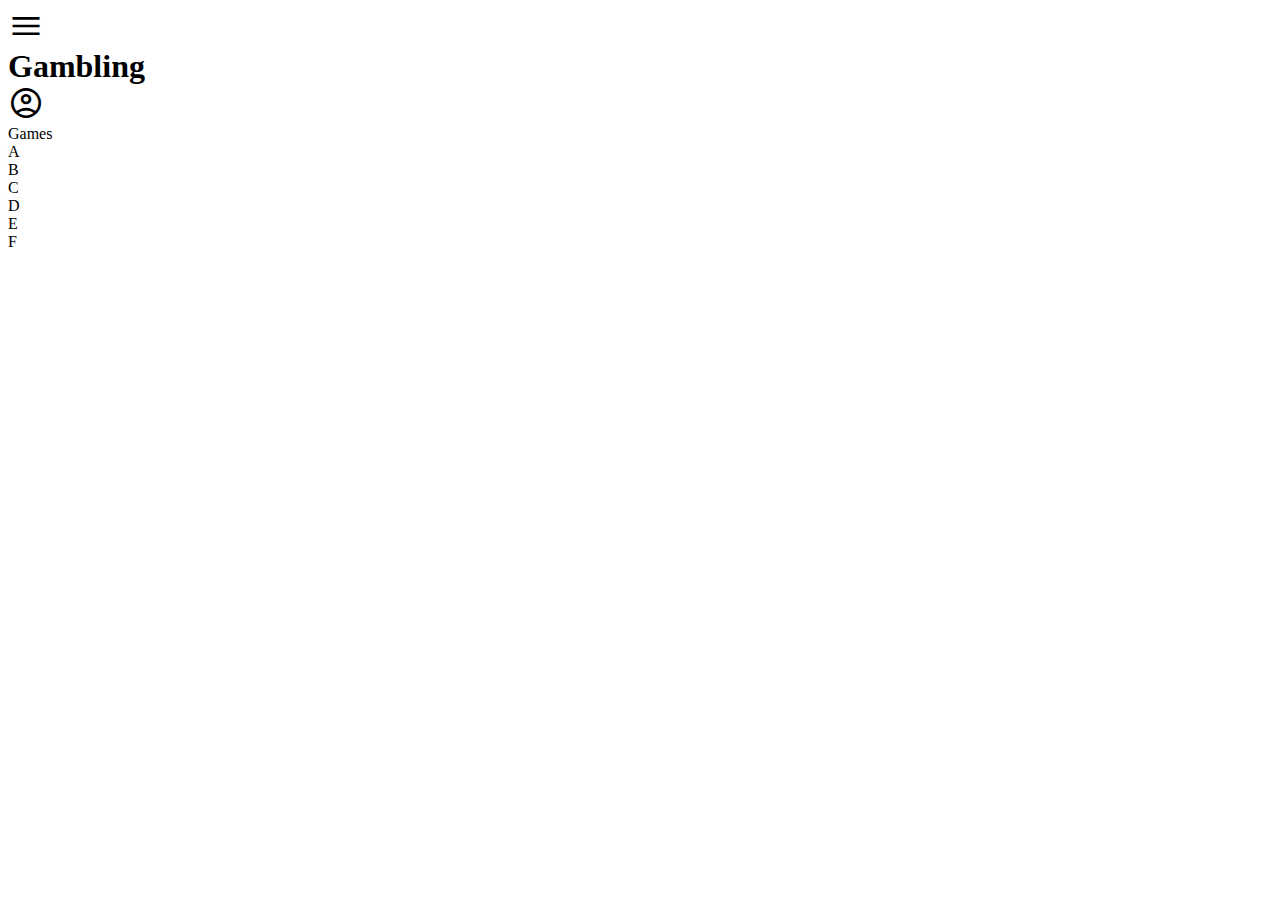
<file: index.html>
<!DOCTYPE html>
<html lang="en">
<head>
  <meta charset="UTF-8">
  <meta name="viewport" content="width=device-width, initial-scale=1.0">
  <link rel="stylesheet" href="css/stylesheet.css">
  <link rel="stylesheet" href="https://fonts.googleapis.com/css2?family=Material+Symbols+Outlined:opsz,wght,FILL,GRAD@20..48,100..700,0..1,-50..200&icon_names=menu" />
  <link rel="stylesheet" href="https://fonts.googleapis.com/css2?family=Material+Symbols+Outlined:opsz,wght,FILL,GRAD@20..48,100..700,0..1,-50..200" />
  <title>Document</title>
</head>
<body id="container1" class="phone">
    

      <header>
        <div class="material-symbols-outlined" style="font-size: 36px;">menu</div>
        <h1 id="center">Gambling</h1>
        <div class="material-symbols-outlined" style="font-size: 36px;">account_circle</div>
      </header>

      <section id="section1">
        
      </section>

      <section id="section2">
        Games
      </section>

      <section id="section3">
        <div class="Spelkort">A</div>
        <div class="Spelkort">B</div>
        <div class="Spelkort">C</div>
        <div class="Spelkort">D</div>
        <div class="Spelkort">E</div>
        <div class="Spelkort">F</div>
      </section>

      <footer>

      </footer>








    
</body>
</html>
</file>
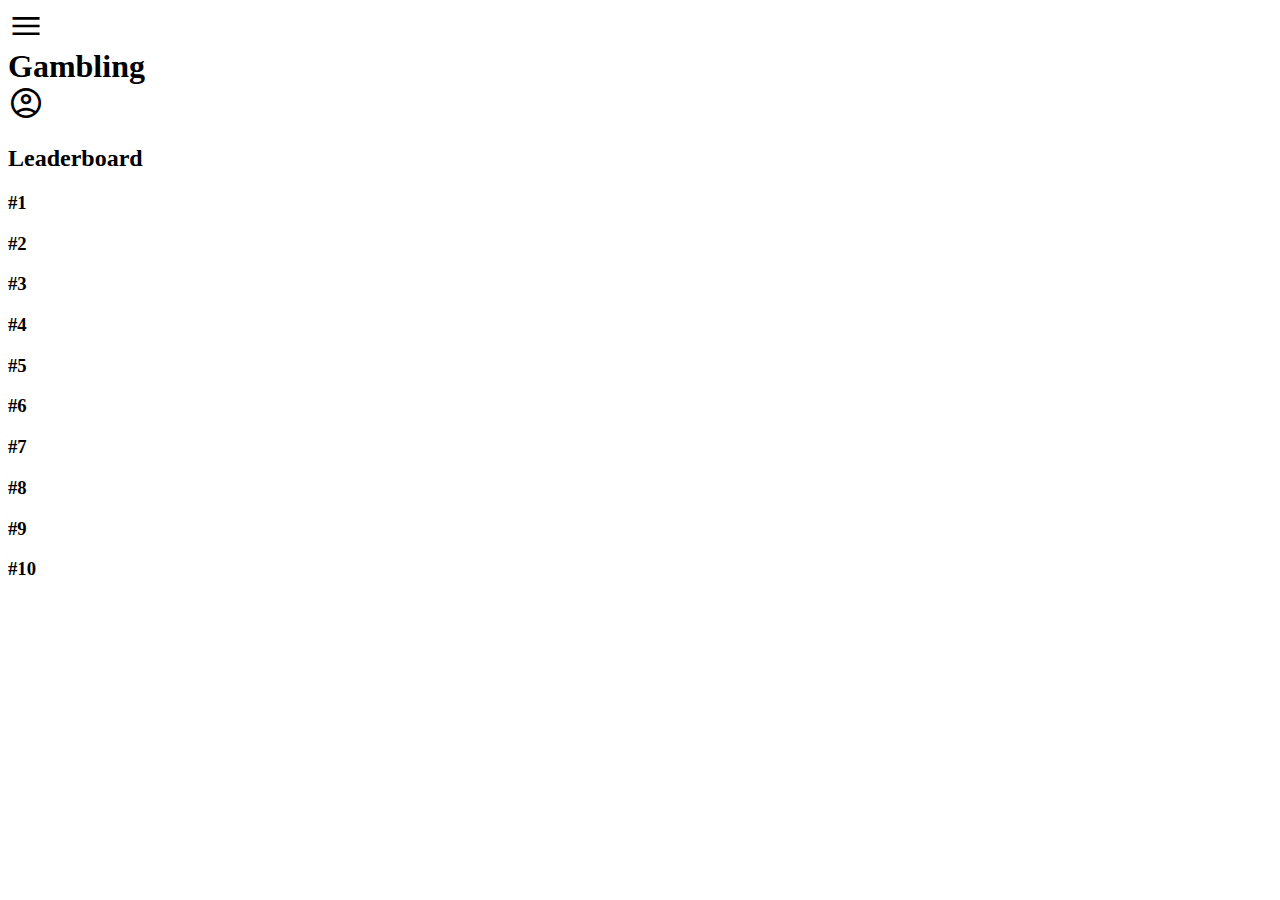
<file: leaderboard.html>
<!DOCTYPE html>
<html lang="en">
<head>
  <meta charset="UTF-8">
  <meta name="viewport" content="width=device-width, initial-scale=1.0">
  <link rel="stylesheet" href="css/stylesheet.css">
  <link rel="stylesheet" href="https://fonts.googleapis.com/css2?family=Material+Symbols+Outlined:opsz,wght,FILL,GRAD@20..48,100..700,0..1,-50..200&icon_names=menu" />
  <link rel="stylesheet" href="https://fonts.googleapis.com/css2?family=Material+Symbols+Outlined:opsz,wght,FILL,GRAD@20..48,100..700,0..1,-50..200" />
  <title>Leaderboard</title>

  <body id="container3" class="phone">
    
        <header>
            <div class="material-symbols-outlined" style="font-size: 36px;">menu</div>
            <h1 id="center">Gambling</h1>
            <div class="material-symbols-outlined" style="font-size: 36px;">account_circle</div>
        </header>

        <section id="sectionL1">
            <h2 id="leaderboard">Leaderboard</h2>
        </section>


        <section id="sectionL2">
            <h3>#1</h3>
            

        </section>


        <section id="sectionL3">
            <h3>#2</h3>

        </section>


        <section id="sectionL4">
            <h3>#3</h3>

        </section>


        <section id="sectionL5">
            <h3>#4</h3>
            <h3>#5</h3>
            <h3>#6</h3>
            <h3>#7</h3>
            <h3>#8</h3>
            <h3>#9</h3>
            <h3>#10</h3>
        </section>

        
        <footer></footer>








    
  </body>



  </html>
</file>
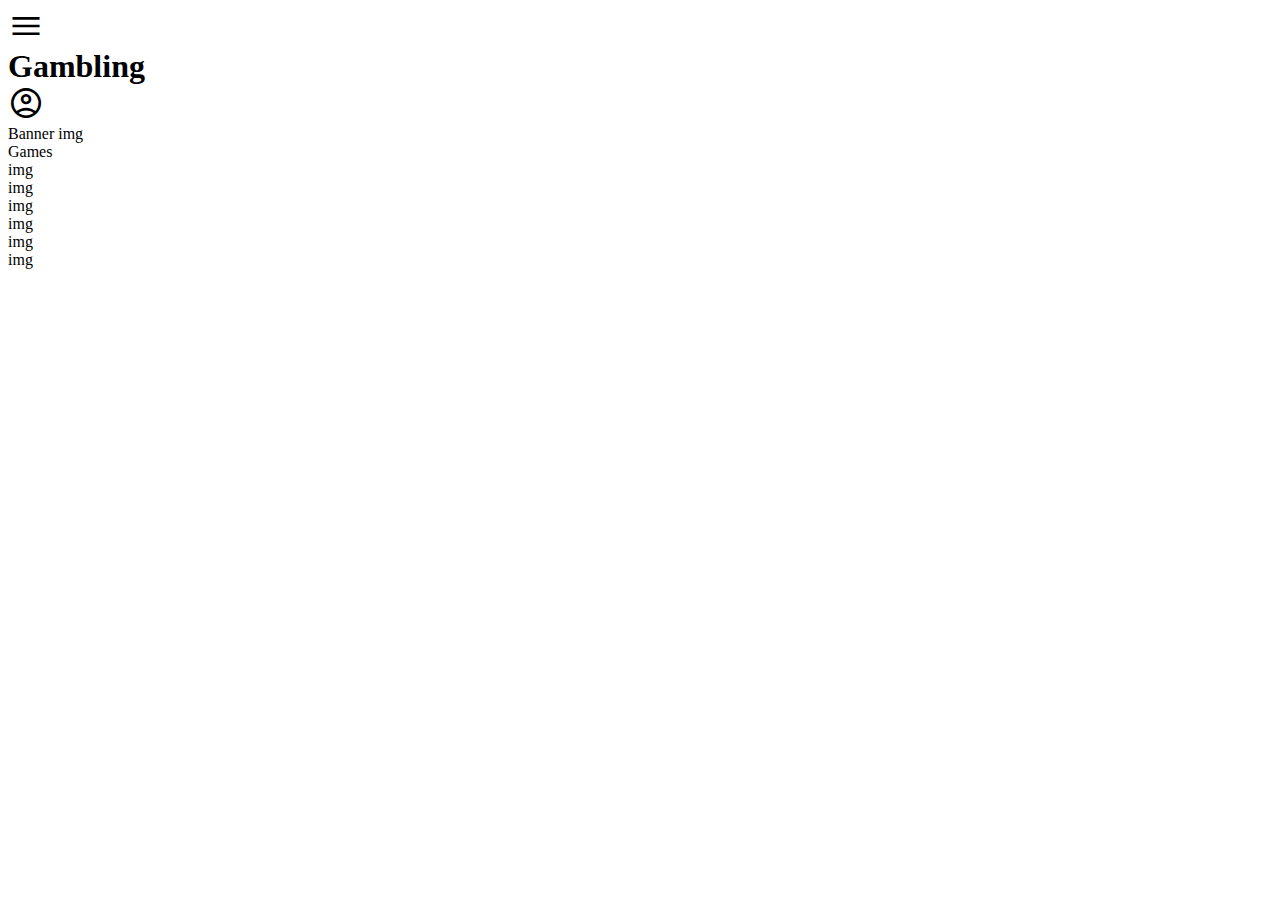
<file: mainpage.html>
<!DOCTYPE html>
<html lang="en">
<head>
  <meta charset="UTF-8">
  <meta name="viewport" content="width=device-width, initial-scale=1.0">
  <link rel="stylesheet" href="css/stylesheet.css">
  <link rel="stylesheet" href="https://fonts.googleapis.com/css2?family=Material+Symbols+Outlined:opsz,wght,FILL,GRAD@20..48,100..700,0..1,-50..200&icon_names=menu" >
  <link rel="stylesheet" href="https://fonts.googleapis.com/css2?family=Material+Symbols+Outlined:opsz,wght,FILL,GRAD@20..48,100..700,0..1,-50..200" >
  <title>Document</title>
</head>
<body id="container1" class="phone">
    

      <header>
        <div class="material-symbols-outlined" style="font-size: 36px;">menu</div>
        <h1 id="center">Gambling</h1>
        <div class="material-symbols-outlined" style="font-size: 36px;">account_circle</div>
      </header>

      <section id="section1">
        Banner img
      </section>

      <section id="section2">
        Games
      </section>

      <section id="section3">
        <div class="Spelkort">img</div>
        <div class="Spelkort">img</div>
        <div class="Spelkort">img</div>
        <div class="Spelkort">img</div>
        <div class="Spelkort">img</div>
        <div class="Spelkort">img</div>
      </section>

      <footer>

      </footer>








    
</body>
</html>
</file>
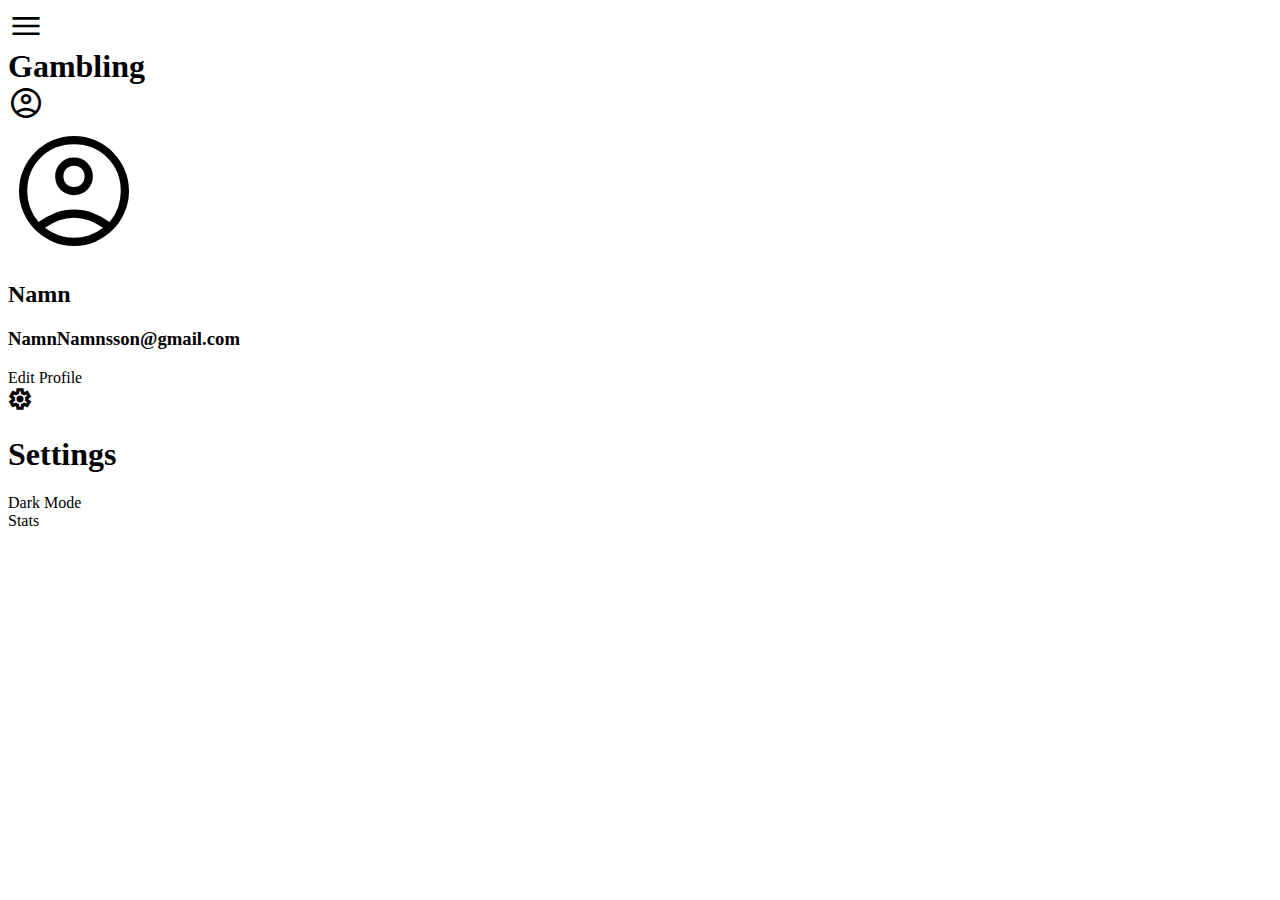
<file: profile.html>
<!DOCTYPE html>
<html lang="en">
<head>
  <meta charset="UTF-8">
  <meta name="viewport" content="width=device-width, initial-scale=1.0">
  <link rel="stylesheet" href="css/stylesheet.css">
  <link rel="stylesheet" href="https://fonts.googleapis.com/css2?family=Material+Symbols+Outlined:opsz,wght,FILL,GRAD@20..48,100..700,0..1,-50..200&icon_names=menu" />
  <link rel="stylesheet" href="https://fonts.googleapis.com/css2?family=Material+Symbols+Outlined:opsz,wght,FILL,GRAD@20..48,100..700,0..1,-50..200" />
  <link rel="stylesheet" href="https://fonts.googleapis.com/css2?family=Material+Symbols+Outlined:opsz,wght,FILL,GRAD@24,400,0,0" />
  <title>Profile</title>

  <body id="container4" class="phone">
    
  
    <header>
      <div class="material-symbols-outlined" style="font-size: 36px;">menu</div>
        <h1 id="center">Gambling</h1>
      <div class="material-symbols-outlined" style="font-size: 36px;">account_circle</div>
    </header>
    

    <section id="sectionP1">
        <div class="material-symbols-outlined" style="font-size: 132px;">account_circle</div>
        <div id="ProfileNameEmail" >
            <h2 class="ProfileName">Namn</h2>
            <h3 class="ProfileEmail">NamnNamnsson@gmail.com</h3>
        </div>

        <div id="EditProfile">
            Edit Profile
        </div>

        <div id="sectionP2">
          <div id="ProfileSettings" >
            <span class="material-symbols-outlined" style="font-weight: bold;">settings</span>
            <h1 style="font-weight: bold;" >Settings</h1>
          </div>
          <div id="ToggleDarkMode">Dark Mode</div> <!--Gör Klart--> 
          <div id="ProfileStats">Stats</div> <!--Gör Klart-->
        </div>
      </section>

    
  </body>


  </html>
</file>
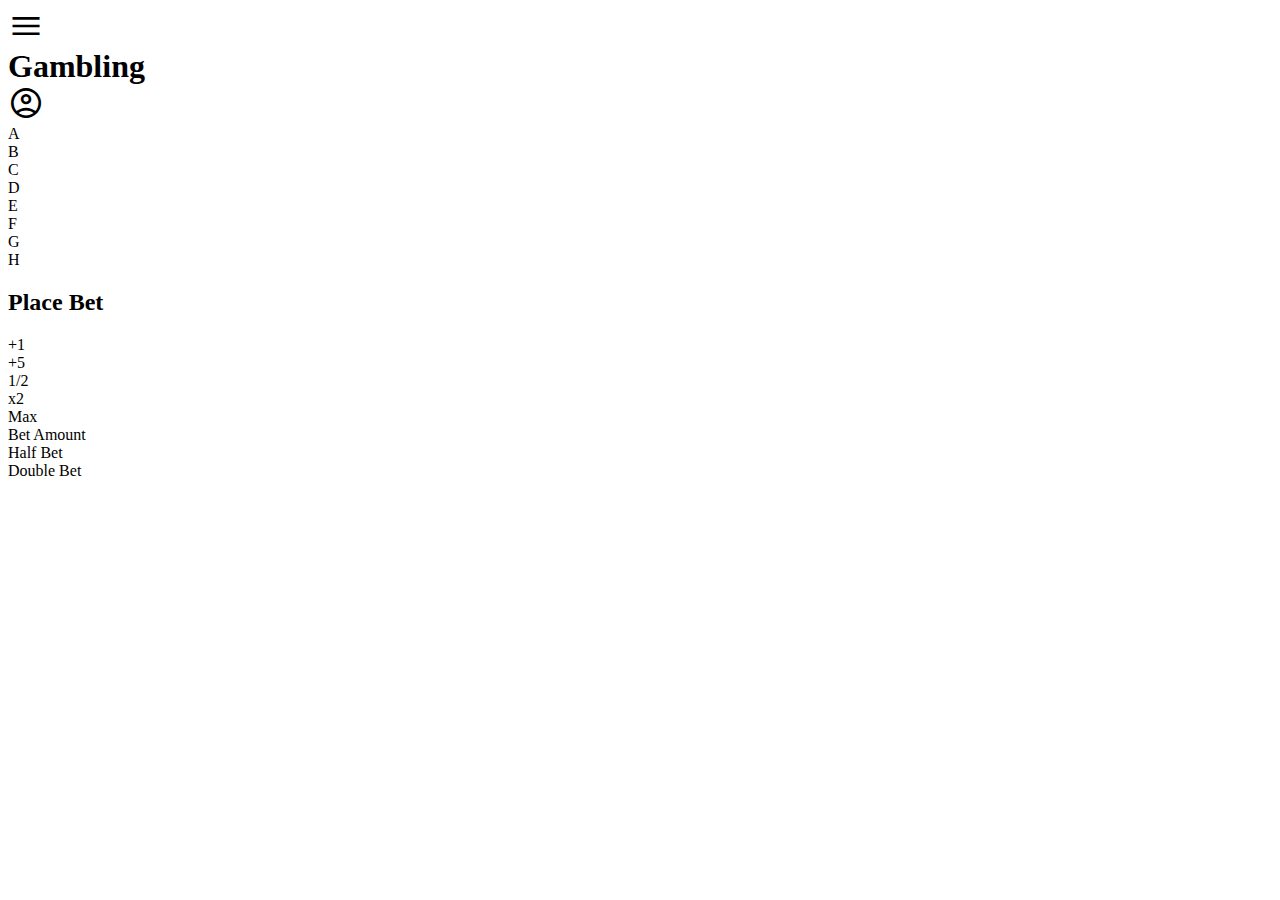
<file: roulette.html>
<!DOCTYPE html>
<html lang="en">
<head>
  <meta charset="UTF-8">
  <meta name="viewport" content="width=device-width, initial-scale=1.0">
  <link rel="stylesheet" href="css/stylesheet.css">
  <link rel="stylesheet" href="https://fonts.googleapis.com/css2?family=Material+Symbols+Outlined:opsz,wght,FILL,GRAD@20..48,100..700,0..1,-50..200&icon_names=menu" />
  <link rel="stylesheet" href="https://fonts.googleapis.com/css2?family=Material+Symbols+Outlined:opsz,wght,FILL,GRAD@20..48,100..700,0..1,-50..200" />
  <title>Roulette</title>

<body id="container2" class="phone">

        <header>
            <div class="material-symbols-outlined" style="font-size: 36px;">menu</div>
            <h1 id="center">Gambling</h1>
            <div class="material-symbols-outlined" style="font-size: 36px;">account_circle</div>
        </header>

        <section id="sectionR1">
            <div class="roll"> </div>
            <div class="roll"> </div>
            <div class="roll"> </div>
            <div class="roll"> </div>
            <div class="roll"> </div>
        </section>

        <section id="sectionR2">
            <div class="latestroll">A</div>
            <div class="latestroll">B</div>
            <div class="latestroll">C</div>
            <div class="latestroll">D</div>
            <div class="latestroll">E</div>
            <div class="latestroll">F</div>
            <div class="latestroll">G</div>
            <div class="latestroll">H</div>

        </section>

        <section id="sectionR3">
            <h2 id="PlaceBet">Place Bet</h2>
            <div id="AdjustBet">
                <div class="AdjustBetBox">+1</div>
                <div class="AdjustBetBox">+5</div>
                <div class="AdjustBetBox">1/2</div>
                <div class="AdjustBetBox">x2</div>
                <div class="AdjustBetBox">Max</div>
            </div>
            <div id="BetAmount">Bet Amount</div>
            <div id="HalfDoubleContainer">
                <div class="HalfDouble">Half Bet</div>
                <div class="HalfDouble">Double Bet</div>
            </div>
        </section>

        <section id="sectionR4">
            <div class="betred"></div>
            <div class="betblack"></div>
            <div class="betgreen"></div>
        </section>

</body>

</html>
</file>
<file: css/stylesheet.css>
@media screen and (max-width: 425px) {

    #container1 {
        padding: 0;
        margin: 0;
        display:grid;
        height:100vh;
        
        grid-template-rows: 12% 15% 7% auto 10%; 
        grid-template-columns: 100%;
        grid-template-areas:
        'hd'
        'sc1'
        'sc2'
        'sc3'
        'ft'; }
    
    #container2 {
        padding: 0;
        margin: 0;
        display:grid;
        height:100vh;
            
        grid-template-rows: 12% 100px 50px 250px auto auto; 
        grid-template-columns: 100%;
        grid-template-areas:
        'hd'
        'sc1'
        'sc2'
        'sc3'
        'sc4'
        'ft'; }
    
    #container3 {
        padding: 0;
        margin: 0;
        display:grid;
        height:100vh;
                
        grid-template-rows: 12% 100px 75px 75px 75px auto auto; 
        grid-template-columns: 100%;
        grid-template-areas:
        'hd'
        'sc1'
        'sc2'
        'sc3'
        'sc4'
        'sc5'
        'ft'; }
    
    #container4 {
        padding: 0;
        margin: 0;
        display:grid;
        height:100vh;
                    
        grid-template-rows: 12% auto auto auto auto; 
        grid-template-columns: 100%;
        grid-template-areas:
        'hd'
        'sc1'
        'sc2'
        'sc3'
        'ft'; }
        
    html, body {
        margin: 0;
        padding: 0;
    }




    header {
        grid-area: 'hd';
        display: flex;
        justify-content: center;
        align-items: center;
        font-family: 'Franklin Gothic Medium', 'Arial Narrow', Arial, sans-serif;
        color: black;
        background-color: gainsboro;
        height: 100%;
        gap: 40px;

    }

    #section1 {
        grid-area: 'sc1';
        padding: 15px;
        border-radius: 9px;


    }

    #section2 {
        grid-area: 'sc2';
        text-align: center;


    }
    
    #section3 {
        grid-area: 'sc3';
        text-align: center;
        display: flex;
        flex-direction: row;
        flex-wrap: wrap;
        justify-content: center;
        gap: 35px;

    }

    .Spelkort {
        width: 120px;
        height: 120px;
        padding: 10px;
        border-radius: 10px;

    }


    #sectionR1 {
        grid-area: 'sc1';
        margin-top: 5%;
        margin-left: 8%;
        margin-right: 8%;
        margin-bottom: 3%;
        display: flex;
        background-color: lightgray;
        border-radius: 6px;
        flex-direction: row;
        flex-wrap: wrap;
        gap: 10px;
        justify-content: space-evenly;
    }

    #sectionR2 {
        grid-area: 'sc2';
        display: flex;
        padding-left: 5%;
        padding-right: 5%;
        width: 225px;
        height: 30px;
        margin: auto;
        gap: 3%;
        justify-content: center;
        align-items: center;
        background-color: lightgray;
        border-radius: 10px;
    }

    #sectionR3 {
        grid-area: 'sc3';
        margin: 2%;
        background-color: lightgray;
    }

    #sectionR4 {
        grid-area: 'sc4';
        flex-wrap: wrap;
        flex-direction: row;
        display: flex;
        justify-content: space-evenly;
        margin-top: 15px;
    }

    .latestroll {
        width: 20px;
        height: 20px;
        border-radius: 5px;
        background-color: gray;
        
    }

    .roll {
        width: 1px;
        background-color: black;
        grid-area: 'sc1';
        
    }


    #PlaceBet {
        display: flex;
        align-items: left;
        padding-left: 8px;
        margin: 5px;
        padding-bottom: 10px;
        padding-top: 10px;
        color: white;
    }

    #AdjustBet {
        display: flex;
        flex-direction: row; 
        height: 19px ;
        overflow: hidden; 
        gap: 5%; 
        align-items: center;
        justify-content: center;
        flex-wrap: nowrap;

    
    }
    
    .AdjustBetBox {
        display: flex;
        justify-content: center;
        height: 19px;
        width: 50px; 
        border-radius: 10px;
        background-color: gray;

    }

    #BetAmount {
        display: flex;
        height: 40px;
        margin-left: 30px;
        margin-right: 30px;
        margin-top: 20px;
        background-color: gray;
        align-items: center;
        padding-left: 10px;
        border-radius: 5px;
        color: white;
    }

    #HalfDoubleContainer {
        margin-top: 20px;
        display: flex;
        height: 20px;
        margin-left: 30px;
        margin-right: 30px;        
        justify-content: center;
        gap: 40px;

        
    }

    .HalfDouble {
        height: 20px;
        width: 140px;
        background-color: gray;
        border-radius: 5px;
        padding-left: 7px;
        padding-top: 2px;
        color: white;
        
    }

    .betred {
        height: 100px;
        width: 100px;
        background-color:red;
        border-radius: 15px;
        
    }
   
    .betblack {
        height: 100px;
        width: 100px;
        background-color:black;
        border-radius: 15px;
        
    }

    .betgreen {
        height: 100px;
        width: 100px;
        background-color:rgb(26, 210, 26);
        border-radius: 15px;
        
    }

    #sectionL1 {
        grid-area: 'sc1';
        display: flex;
        justify-content: center;
        align-items: center;
        

    }
    
    #sectionL2 {
        grid-area: 'sc2';
        background-color: lightgrey;
        margin: 7px;
        justify-items: start;
        padding-left: 10px;
        align-items: center;
        font-family:Impact, Haettenschweiler, 'Arial Narrow Bold', sans-serif;
    }

    #sectionL3 {
        grid-area: 'sc3';
        background-color: lightgrey;
        margin: 7px;
        justify-items: start;
        padding-left: 10px;
        align-items: center;
        font-family:Impact, Haettenschweiler, 'Arial Narrow Bold', sans-serif;
    }

    #sectionL4 {
        grid-area: 'sc4';
        background-color: lightgrey;
        margin: 7px;
        justify-items: start;
        padding-left: 10px;
        align-items: center;
        font-family:Impact, Haettenschweiler, 'Arial Narrow Bold', sans-serif;
    }
    
    #sectionL5 {
        grid-area: 'sc5';
        background-color: lightgray;
        margin: 7px;
        justify-items: start;
        padding-left: 10px;
        align-items: center;
        font-family:Impact, Haettenschweiler, 'Arial Narrow Bold', sans-serif;
        
    }

    #leaderboard{
        color: red;
        font-family:Impact, Haettenschweiler, 'Arial Narrow Bold', sans-serif;
        font-weight: lighter;
        font-size: xx-large;
    }

    #sectionP1 {
        grid-area: 'sc1';
        display: flex;
        justify-content: center;
        align-items: center;
        flex-direction: column;
    }
    

    #ProfileNameEmail {
        display: flex;
        flex-direction: column;
        align-items: center;
        margin-top: 3px;

    }

    .ProfileName{
        padding-top: 2px;
        margin: 0;
        font-size: x-large;
        font-weight: bold;
        font-family: Georgia, 'Times New Roman', Times, serif


    }
    .ProfileEmail{
        padding-top: 2px;
        margin: 0;
        font-size: x-small;
        font-weight: bolder;
        font-family: Georgia, 'Times New Roman', Times, serif

    }

    #EditProfile {
        display: flex;
        width: 210px;
        height: 40px;
        background-color: #A4C3EF;
        color: white;
        font-family: Georgia, 'Times New Roman', Times, serif;
        font-weight: bold;
        align-items: center;
        justify-content: center;
        border-radius: 30px;
        margin-top: 13px;

    }
    
    #sectionP2{
        grid-area: 'sc2';
        display: flex;
        justify-content: center;
        align-items: center;
        flex-direction: column;
        border-top: 1px solid black;
        border-bottom: 1px solid black;
        width: 100%;
        margin-top: 30px;
        align-items: start;
        
    }

    #ProfileSettings{
        padding-top: 5px;
        padding-bottom: 5px;
        display: flex;
        flex-direction: row;
        align-items: center;
        padding-left: 30px;
        gap: 8px;
        
        
    }

    #ToggleDarkMode{
        padding-top: 5px;
        padding-bottom: 5px;


    }

    #ProfileStats{
        padding-top: 5px;
        padding-bottom: 5px;


    }
}


#center {
    margin: 0;
}

.material-symbols-outlined {
    cursor: pointer;

}


@media screen and (min-width: 426px) {



#container5 {
    padding: 0;
    margin: 0;
    display:grid;
    height:100vh;

    grid-template-rows: 12% 18% 5% auto auto; 
    grid-template-columns: 15% 65% 20%;
    grid-template-areas:
    'hd hd hd'
    'as1 mn as2'
    'as1 mn as2'
    'as1 mn as2'
    'as1 mn as2'; }




}
</file>
